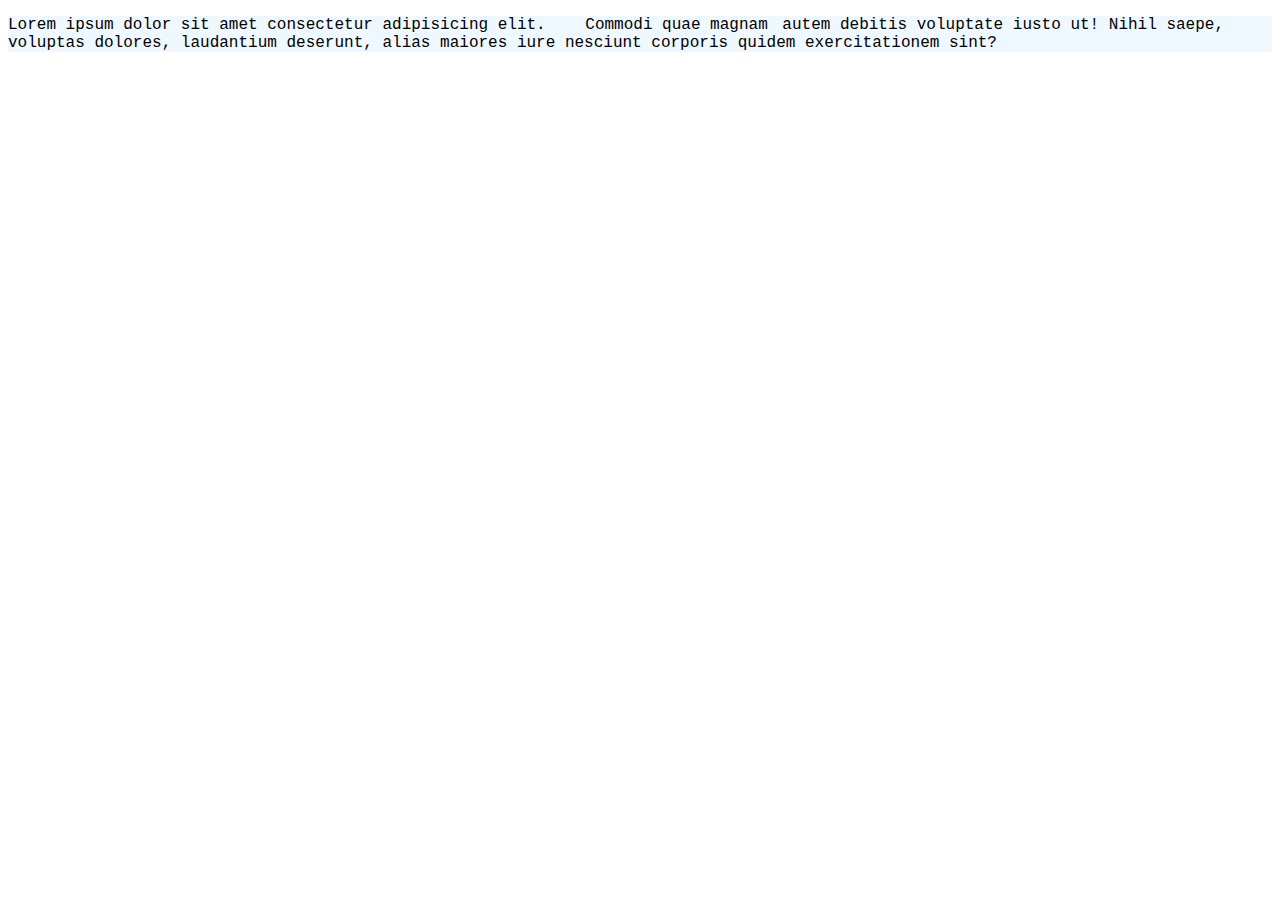
<file: index.html>
<!DOCTYPE html>
<html lang="en">
<head>
    <meta charset="UTF-8">
    <meta name="viewport" content="width=device-width, initial-scale=1.0">
    <title>Document</title>
    <link rel="stylesheet" href="index.css">
</head>
<body>
    <p>Lorem ipsum dolor sit amet consectetur adipisicing elit. <span id="meow">Commodi quae magnam</span> autem debitis voluptate iusto ut! Nihil saepe, voluptas dolores, laudantium deserunt, alias maiores iure nesciunt corporis quidem exercitationem sint?</p>
</body>
</html>
</file>
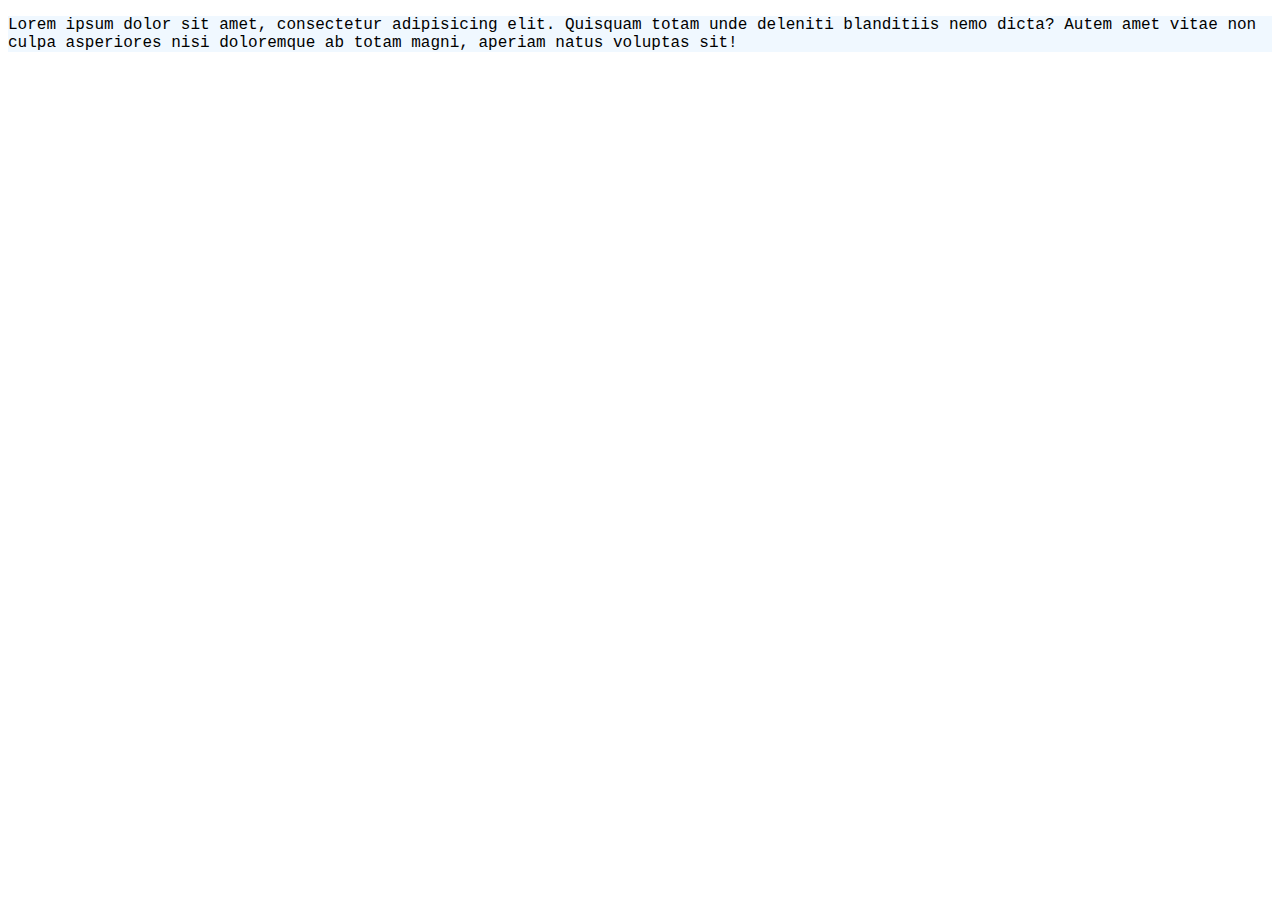
<file: omdex.html>
<!DOCTYPE html>
<html lang="en">
<head>
    <meta charset="UTF-8">
    <meta name="viewport" content="width=device-width, initial-scale=1.0">
    <title>Document</title>
    <link rel="stylesheet" href="index.css">
</head>
<body>
    <p>Lorem ipsum dolor sit amet, consectetur adipisicing elit. Quisquam totam unde deleniti blanditiis nemo dicta? Autem amet vitae non culpa asperiores nisi doloremque ab totam magni, aperiam natus voluptas sit!</p>
</body>
</html>
</file>
<file: index.css>
p{
    background-color: aliceblue;
    font-family: 'Courier New', Courier, monospace;
}
#meow{
    padding: 10px 5px 4px 30px;
}
</file>
